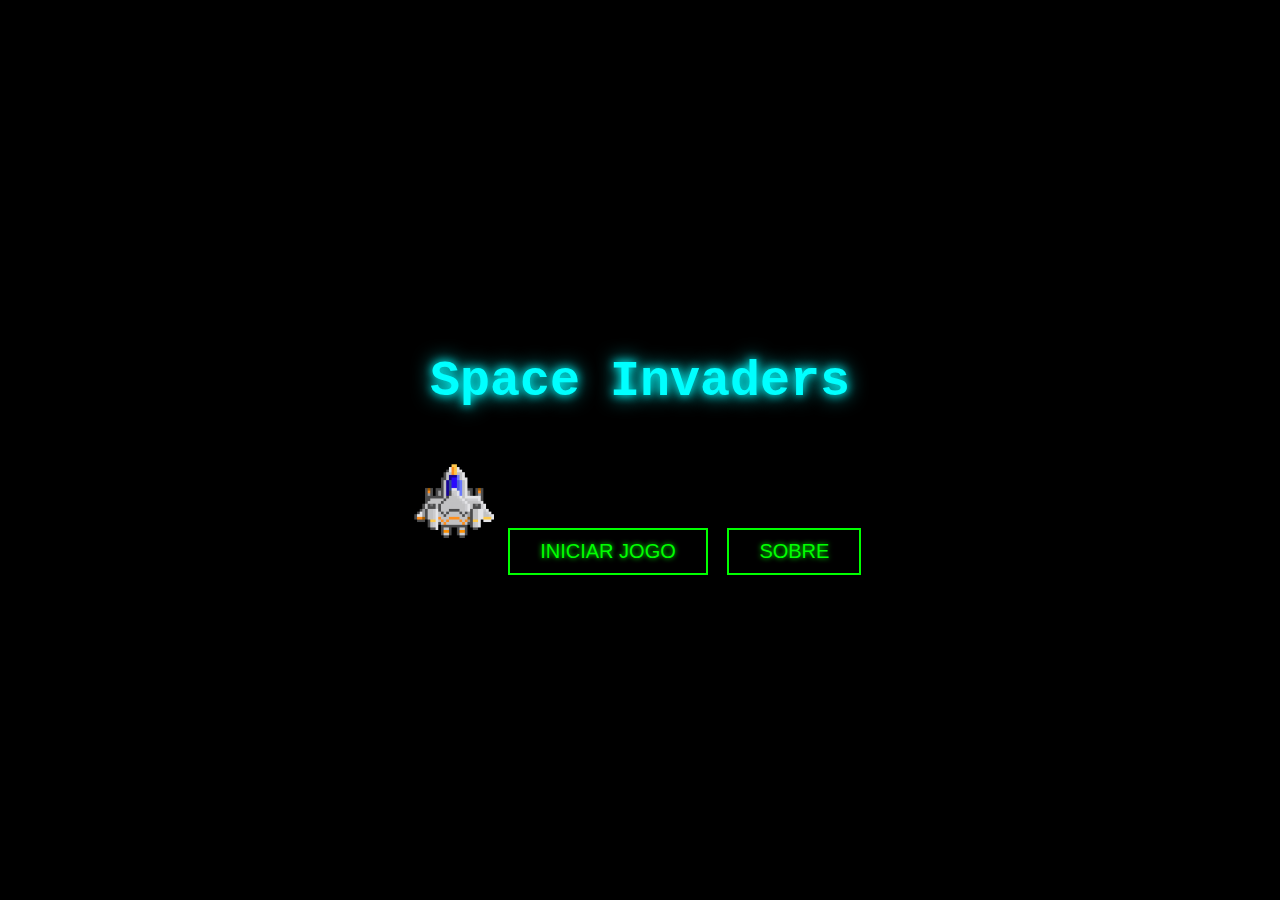
<file: Jogos-HTML/Space-Invaders/index.html>
<!DOCTYPE html>
<html lang="pt-BR">
<head>
  <meta charset="UTF-8">
  <title>Space Invaders</title>
  <link rel="stylesheet" href="style.css">
</head>
<body>
  <!-- MENU PRINCIPAL -->
  <div id="menu">
    <h1>Space Invaders</h1>
    <img id="menuShip" src="sprites/ship.png" alt="Nave Menu">
    <button id="startButton">Iniciar Jogo</button>
    <button id="aboutButton">Sobre</button>
  </div>

  <!-- INFORMAÇÕES SOBRE O JOGO -->
  <div id="info" style="display:none;">
    <h2>Sobre o Jogo</h2>

    <h3>Controles:</h3>
    <ul>
      <li>← / → : Mover nave</li>
      <li>Espaço : Atirar</li>
      <li>P : Pausar</li>
      <li>R : Reiniciar (só no pause ou game over)</li>
    </ul>

    <h3>Sprites:</h3>
    <div class="spriteRow">
      <div class="spriteItem">
        <img src="sprites/ship.png" width="50" alt="Nave">
        <p>Nave</p>
      </div>
      <div class="spriteItem">
        <img src="sprites/enemy.png" width="40" alt="Inimigos">
        <p>Inimigos</p>
      </div>
      <div class="spriteItem">
        <img src="sprites/life.png" width="30" alt="Power-up Vida">
        <p>Vida</p>
      </div>
      <div class="spriteItem">
        <img src="sprites/double.png" width="30" alt="Power-up Duplo">
        <p>Tiros Duplos</p>
      </div>
    </div>

    <button id="backButton">Voltar</button>
  </div>

  <!-- CANVAS DO JOGO -->
  <canvas id="gameCanvas" width="800" height="600" style="display:none;"></canvas>

  <script src="script.js"></script>
</body>
</html>
</file>
<file: Jogos-HTML/Space-Invaders/style.css>
body {
  margin: 0;
  padding: 0;
  background: black;
  color: lime;
  font-family: "Courier New", Courier, monospace;
  display: flex;
  justify-content: center;
  align-items: center;
  height: 100vh;
}

#gameCanvas {
  display: none;
  border: 2px solid lime;
}

#menu, #info {
  text-align: center;
}

#menu h1 {
  font-size: 50px;
  color: cyan;
  text-shadow: 0 0 10px cyan, 0 0 20px cyan;
}

#menuShip {
  width: 80px;
  margin: 20px 0;
  animation: float 1.5s infinite alternate;
}

@keyframes float {
  from { transform: translateY(0); }
  to { transform: translateY(-10px); }
}

button {
  font-size: 20px;
  padding: 10px 30px;
  color: lime;
  background: black;
  border: 2px solid lime;
  cursor: pointer;
  text-transform: uppercase;
  text-shadow: 0 0 5px lime;
  margin: 5px;
}

button:hover {
  background: lime;
  color: black;
}

.spriteRow {
  display: flex;
  justify-content: center;
  gap: 20px;
  margin-top: 15px;
}

.spriteItem p {
  margin: 5px 0 0 0;
  color: lime;
  font-size: 14px;
}
</file>
